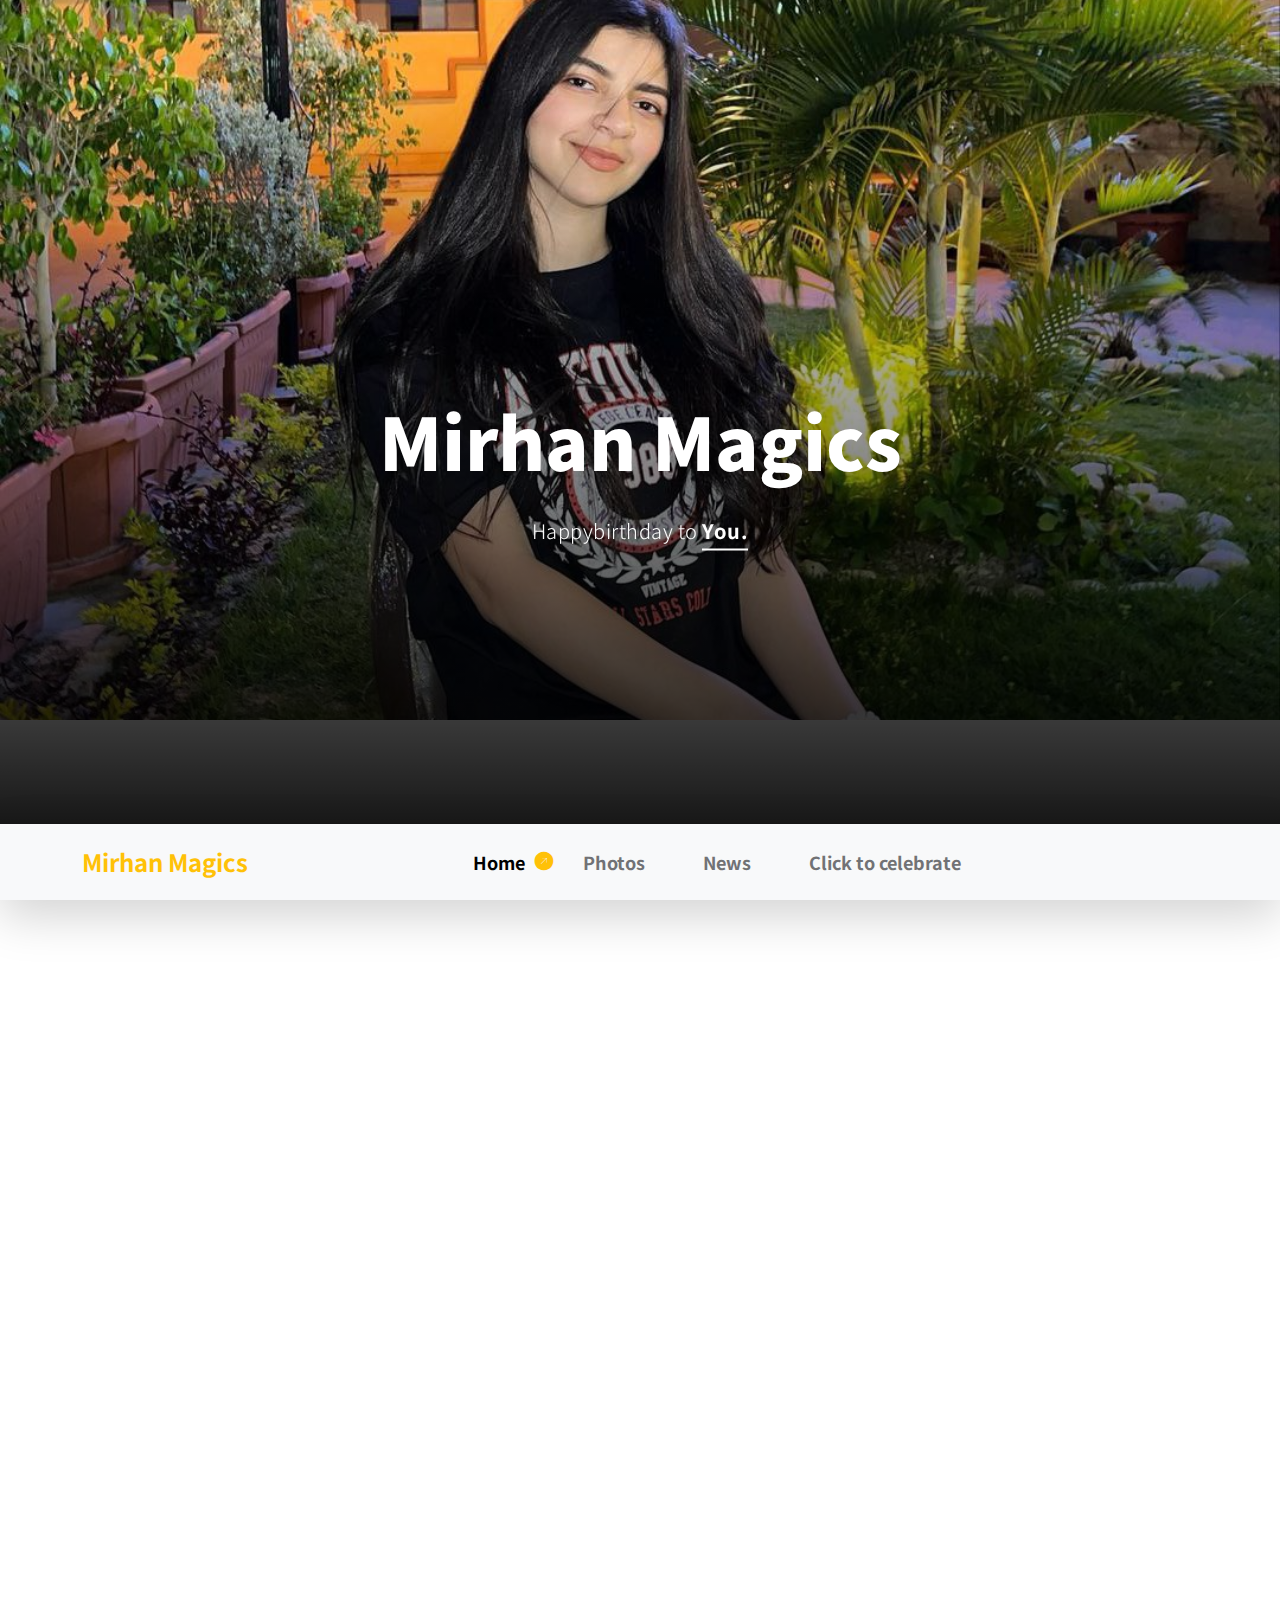
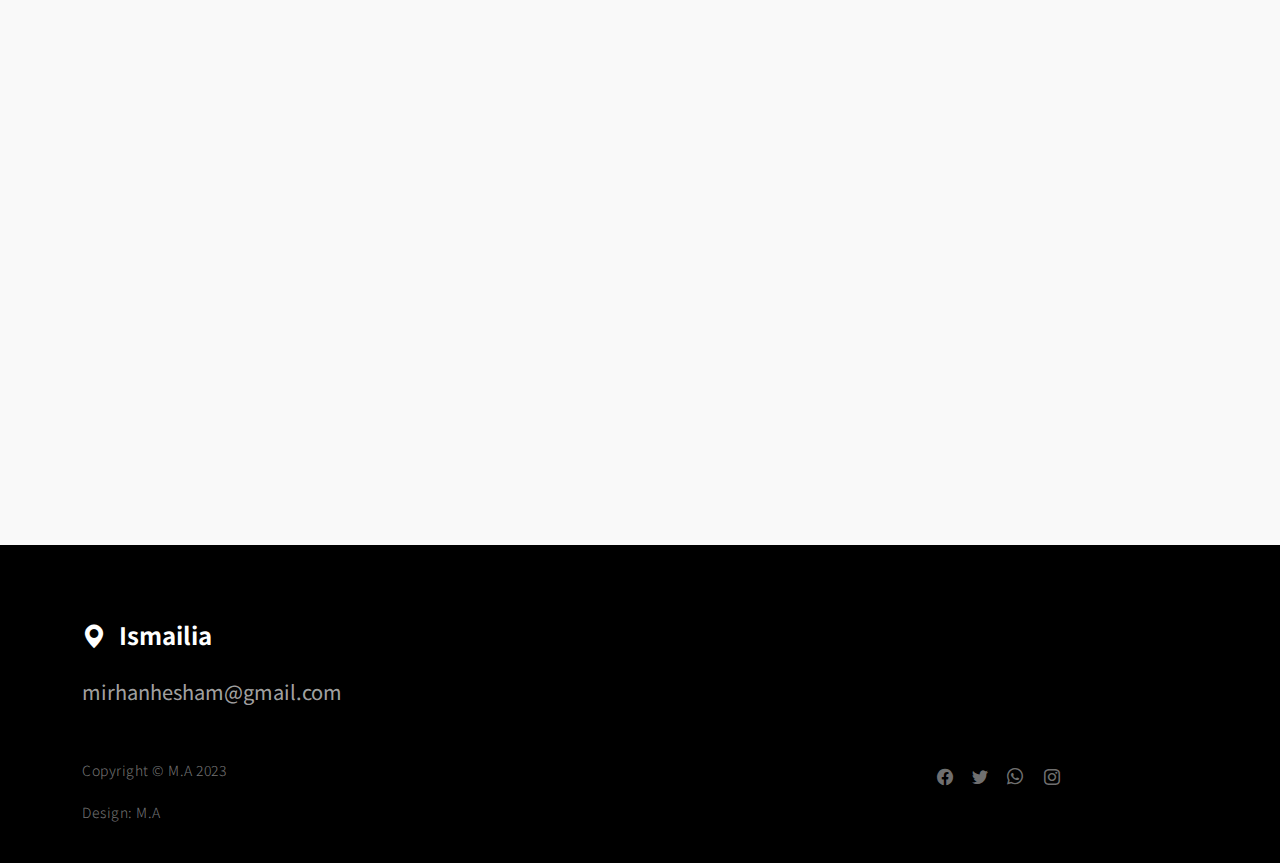
<file: index.html>
<!doctype html>
<html lang="en">
    <head>
        <meta charset="utf-8">
        <meta name="viewport" content="width=device-width, initial-scale=1">

        <meta name="description" content="">
        <meta name="author" content="M.A">

        <title>Mirhan Hesham</title>
        <link rel="website icon" type="jpg" href="images/10.jpg">

        <!-- CSS FILES -->
        <link rel="preconnect" href="https://fonts.googleapis.com">

        <link rel="preconnect" href="https://fonts.gstatic.com" crossorigin>
        
        <link href="https://fonts.googleapis.com/css2?family=Noto+Sans+JP:wght@100;300;400;700;900&display=swap" rel="stylesheet">

        <link href="css/bootstrap.min.css" rel="stylesheet">
        <link href="css/bootstrap-icons.css" rel="stylesheet">

        <link rel="stylesheet" href="css/magnific-popup.css">

        <link href="css/aos.css" rel="stylesheet">

        <link href="css/templatemo-nomad-force.css" rel="stylesheet">
    </head>
    
    <body>
    
        <main>

            <section class="hero" id="hero">
                <div class="heroText">
                    <h1 class="text-white mt-5 mb-lg-4" data-aos="zoom-in" data-aos-delay="800">
                        Mirhan Magics
                    </h1>

                    <p class="text-secondary-white-color" data-aos="fade-up" data-aos-delay="1000">
                        Happybirthday to <strong class="custom-underline">You.</strong>
                    </p>
                </div>

                <div class="videoWrapper">
                    <video autoplay="" loop="" muted="" class="custom-video" poster="images/1.jpg" style="height:100%;">
                        Your browser does not support the video tag.
                    </video>
                </div>

                <div class="overlay"></div>
            </section>

            <nav class="navbar navbar-expand-lg bg-light shadow-lg">
                <div class="container">
                    <a class="navbar-brand" href="index.html">
                        <strong>Mirhan Magics</strong>
                    </a>

                    <button class="navbar-toggler" type="button" data-bs-toggle="collapse" data-bs-target="#navbarNav" aria-controls="navbarNav" aria-expanded="false" aria-label="Toggle navigation">
                        <span class="navbar-toggler-icon"></span>
                    </button>

                    <div class="collapse navbar-collapse" id="navbarNav">
                        <ul class="navbar-nav mx-auto">
                            <li class="nav-item active">
                                <a class="nav-link" href="#hero">Home</a>
                            </li>



                            <li class="nav-item">
                                <a class="nav-link" href="#portfolio">Photos</a>
                            </li>

                            <li class="nav-item">
                                <a class="nav-link" href="#news">News</a>
                            </li>
                            <li class="nav-item">
                                <a class="nav-link" href="login.html">Click to celebrate</a>
                            </li>
                        </ul>
                    </div>
                </div>
            </nav>
            <section class="section-padding" id="portfolio">
                <div class="container">
                    <div class="row">

                        <div class="col-12">
                            <h2 class="mb-5 text-center" data-aos="fade-up">Photos</h2>
                        </div>

                        <div class="col-lg-6 col-12">
                            <div class="portfolio-thumb mb-5" data-aos="fade-up">
                                <a href="#" class="image-popup">
                                    <img src="images/2.jpg" class="img-fluid portfolio-image" alt="">
                                </a>

                                <div class="portfolio-info">                     
                                    <h4 class="portfolio-title mb-0">✨</h4>
                                </div>
                            </div> 

                            <div class="portfolio-thumb" data-aos="fade-up">
                                <a href="#" class="image-popup">
                                    <img src="images/3.jpg" class="img-fluid portfolio-image" alt="">
                                </a>

                                <div class="portfolio-info">                     
                                    <h4 class="portfolio-title mb-0">🫰🏻</h4>
                                </div>
                            </div> 
                        </div>

                        <div class="col-lg-6 col-12">
                            <div class="portfolio-thumb mt-5 mt-lg-0 mb-5" data-aos="fade-up">
                                <a href="#" class="image-popup">
                                    <img src="images/4.jpg" class="img-fluid portfolio-image" alt="">
                                </a>

                                <div class="portfolio-info">                     
                                    <h4 class="portfolio-title mb-0">🫰🏻</h4>
                                </div>
                            </div> 

                            <div class="portfolio-thumb" data-aos="fade-up">
                                <a href="#" class="image-popup">
                                    <img src="images/6.jpg" class="img-fluid portfolio-image" alt="">
                                </a>

                                <div class="portfolio-info">                     
                                    <h4 class="portfolio-title mb-0">🖤</h4>
                                </div>
                            </div> 
                        </div>

                    </div>
                </div>
            </section>

            <section class="news section-padding" id="news">
                <div class="container">
                    <div class="row">

                        <div class="col-12">
                            <h2 class="mb-5 text-center" data-aos="fade-up">News</h2>
                        </div>

                        <div class="col-lg-6 col-12 mb-5 mb-lg-0">
                            <div class="news-thumb" data-aos="fade-up">
                                <a href="#" class="news-image-hover news-image-hover-warning">
                                    <img src="images/5.jpg" class="img-fluid large-news-image news-image" alt="">
                                </a>                                
                                <div class="news-text-info">

                                    <span class="text-muted">30Jan, 2020</span>
                                </div>
                            </div> 
                        </div>

                        <div class="col-lg-6 col-12">
                            <div class="news-thumb news-two-column d-flex flex-column flex-lg-row" data-aos="fade-up">
                                <div class="news-top w-100">
                                    
                                    <a href="#" class="news-image-hover news-image-hover-primary">
                                        <img src="images/7.jpg" class="img-fluid news-image" alt="">
                                    </a>

                                    <div class="news-category bg-primary text-white">Events</div>
                                </div>
                                
                                <div class="news-bottom w-100">
                                    <div class="news-text-info">

                                        <div class="d-flex flex-wrap">
                                            <span class="text-muted me-2">
                                                <i class="bi-geo-alt-fill me-1 mb-2 mb-lg-0"></i>
                                                Virginia Tech College of Engineering,
                                            </span>

                                            <span class="text-muted">5Jan, 2020</span>
                                        </div>
                                    </div>
                                </div>
                            </div> 

                            <div class="news-thumb news-two-column d-flex flex-column flex-lg-row" data-aos="fade-up">
                                <div class="news-top w-100" data-aos="fade-up">
                                    
                                    <a href="#" class="news-image-hover news-image-hover-success">
                                        <img src="images/9.jpg" class="img-fluid news-image" alt="">
                                    </a>

                                    <div class="news-category bg-success text-white">News</div>
                                </div>
                                
                                <div class="news-bottom w-100">
                                    <div class="news-text-info">
                                        <span class="text-muted">6Aug, 2019</span>
                                    </div>
                                </div>
                            </div> 
                        </div>

                    </div>
                </div>
            </section>
        </main>

        <footer class="site-footer">
            <div class="container">
                <div class="row">

                    <div class="col-12">
                        <h5 class="text-white">
                            <i class="bi-geo-alt-fill me-2"></i>
                            Ismailia
                        </h5>

                        <a href="#" class="custom-link mt-3 mb-5">
                            mirhanhesham@gmail.com
                        </a>
                    </div>

                    <div class="col-6">
                        <p class="copyright-text mb-0">Copyright © M.A 2023 
                        
                        <br><br>Design: <a href="#" target="_parent">M.A</a></p>
                    
                    </div>

                    <div class="col-lg-3 col-5 ms-auto">
                        <ul class="social-icon">
                            <li><a href="https://www.facebook.com/merhan.hesham.1" class="social-icon-link bi-facebook"></a></li>

                            <li><a href="#" class="social-icon-link bi-twitter"></a></li>

                            <li><a href="+201003106587" class="social-icon-link bi-whatsapp"></a></li>

                            <li><a href="https://www.instagram.com/mirhan_hesham/" class="social-icon-link bi-instagram"></a></li>
                        </ul>
                    </div>

                </div>
            </section>
        </footer>

        <!-- JAVASCRIPT FILES -->
        <script src="js/jquery.min.js"></script>
        <script src="js/bootstrap.bundle.min.js"></script>
        <script src="js/jquery.sticky.js"></script>
        <script src="js/aos.js"></script>
        <script src="js/jquery.magnific-popup.min.js"></script>
        <script src="js/magnific-popup-options.js"></script>
        <script src="js/scrollspy.min.js"></script>
        <script src="js/custom.js"></script>

    </body>
</html>
</file>
<file: css/templatemo-nomad-force.css>
/*

TemplateMo 567 Nomad Force

https://templatemo.com/tm-567-nomad-force

*/

/*---------------------------------------
  CUSTOM PROPERTIES ( VARIABLES )             
-----------------------------------------*/
:root {
  --white-color:                  #FFFFFF;
  --primary-color:                #ffc107;
  --section-bg-color:             #f9f9f9;
  --dark-color:                   #000000;
  --grey-color:                   #fcfeff;
  --text-secondary-white-color:   rgba(255, 255, 255, 0.98);
  --title-color:                  #565758;
  --p-color:                      #717275;

  --body-font-family:           'Noto Sans JP', sans-serif;

  --h1-font-size:               72px;
  --h2-font-size:               42px;
  --h3-font-size:               36px;
  --h4-font-size:               32px;
  --h5-font-size:               24px;
  --h6-font-size:               22px;
  --p-font-size:                20px;
  --copyright-text-font-size:   14px;
  --custom-link-font-size:      12px;

  --font-weight-light:          300;
  --font-weight-normal:         400;
  --font-weight-bold:           700;
  --font-weight-black:          900;
}

body,
html {
  height: 100%;
}

body {
    background: var(--white-color);
    font-family: var(--body-font-family);    
    position: relative;
}

/*---------------------------------------
  TYPOGRAPHY               
-----------------------------------------*/

h2,
h3,
h4,
h5,
h6 {
  color: var(--dark-color);
  line-height: inherit;
}

h1,
h2,
h3,
h4,
h5,
h6 {
  font-weight: var(--font-weight-bold);
}

h1,
h2 {
  font-weight: var(--font-weight-black);
}

h1 {
  font-size: var(--h1-font-size);
  line-height: normal;
}

h2 {
  font-size: var(--h2-font-size);
}

h3 {
  font-size: var(--h3-font-size);
}

h4 {
  font-size: var(--h4-font-size);
}

h5 {
  font-size: var(--h5-font-size);
}

h6 {
  font-size: var(--h6-font-size);
}

p {
  color: var(--p-color);
  font-size: var(--p-font-size);
  font-weight: var(--font-weight-light);
  letter-spacing: 0.5px;
}

.text-secondary-white-color {
  color: var(--text-secondary-white-color);
}

a, 
button {
  touch-action: manipulation;
  transition: all 0.3s;
}

a {
  color: var(--p-color);
  text-decoration: none;
}

a:hover {
  color: var(--primary-color);
}

::selection {
  background: var(--dark-color);
  color: var(--white-color);
}

.custom-underline {
  border-bottom: 2px solid var(--white-color);
  color: var(--white-color);
  padding-bottom: 4px;
}

.videoWrapper {
  position: relative;
  padding-bottom: 56.25%; /* 16:9 */
  height: 0;
  z-index: -100;
}

.custom-video {
  position: absolute;
  top: 0;
  left: 0;
  width: 100%;
  height: 100%;
}

.overlay {
  background: linear-gradient(to top, #000, transparent 90%);
  position: absolute;
  top: 0;
  right: 0;
  bottom: 0;
  left: 0;
}

/*---------------------------------------
  CUSTOM LINK               
-----------------------------------------*/
.custom-links {
  max-width: 230px;
}

.custom-link {
  position: relative;
  overflow: hidden;
  z-index: 1;
  display: inline-block;
  transition: all .3s cubic-bezier(.645,.045,.355,1);
}

.custom-link::after {
  content: "";
  width: 0;
  height: 2px;
  bottom: 0;
  position: absolute;
  left: auto;
  right: 0;
  z-index: -1;
  transition: width .6s cubic-bezier(.25,.8,.25,1) 0s;
  background: currentColor;
}

.custom-link:hover::after {
  width: 100%;
  left: 0;
  right: auto;
}

.custom-link:hover,
.custom-link:hover::after {
  color: var(--white-color);
}

b,
strong {
  font-weight: var(--font-weight-bold);
}

/*---------------------------------------
  NAVIGATION               
-----------------------------------------*/

.navbar {
  z-index: 9;
  right: 0;
  left: 0;
  padding-top: 15px;
  padding-bottom: 15px;
}

.navbar-brand {
  color: var(--primary-color);
  font-size: 24px;
  font-weight: var(--font-weight-bold);
}

.navbar-expand-lg .navbar-nav .nav-link {
  padding-right: 15px;
  padding-left: 15px;
}

.navbar-nav .nav-link::after {
  content: "\f140";
  font-family: bootstrap-icons;
  display: inline-block;
  margin-left: 10px;
  color: var(--primary-color);
  opacity: 0;
  -webkit-transition: opacity 0.3s, -webkit-transform 0.3s;
  -moz-transition: opacity 0.3s, -moz-transform 0.3s;
  transition: opacity 0.3s, transform 0.3s;
  -webkit-transform: translateY(10px);
  -moz-transform: translateY(10px);
  transform: translateY(10px);
}

.navbar-nav .nav-link:hover::after {
  opacity: 1;
  -webkit-transform: translateY(0px);
  -moz-transform: translateY(0px);
  transform: translateY(0px);
}

.navbar-nav .nav-link {
  color: var(--p-color);
  font-size: 18px;
  font-weight: var(--font-weight-bold);
  position: relative;
}

.navbar-nav .nav-link:hover::after,
.navbar-nav .nav-item.active .nav-link::after {
  color: var(--primary-color);
  opacity: 1;
  -webkit-transform: translateY(0px);
  -moz-transform: translateY(0px);
  transform: translateY(0px);
}

.navbar-nav .nav-item.active .nav-link,
.nav-link:focus, 
.nav-link:hover {
  color: var(--dark-color);
}

.nav-link:focus {
  color: var(--p-color);
}

.navbar-toggler {
  border: 0;
  padding: 0;
  cursor: pointer;
  margin: 0;
  width: 30px;
  height: 35px;
  outline: none;
}

.navbar-toggler:focus {
  outline: none;
  box-shadow: none;
}

.navbar-toggler[aria-expanded="true"] .navbar-toggler-icon {
  background: transparent;
}

.navbar-toggler[aria-expanded="true"] .navbar-toggler-icon:before,
.navbar-toggler[aria-expanded="true"] .navbar-toggler-icon:after {
  transition: top 300ms 50ms ease, -webkit-transform 300ms 350ms ease;
  transition: top 300ms 50ms ease, transform 300ms 350ms ease;
  transition: top 300ms 50ms ease, transform 300ms 350ms ease, -webkit-transform 300ms 350ms ease;
  top: 0;
}

.navbar-toggler[aria-expanded="true"] .navbar-toggler-icon:before {
  transform: rotate(45deg);
}

.navbar-toggler[aria-expanded="true"] .navbar-toggler-icon:after {
  transform: rotate(-45deg);
}

.navbar-toggler .navbar-toggler-icon {
  background: var(--dark-color);
  transition: background 10ms 300ms ease;
  display: block;
  width: 30px;
  height: 2px;
  position: relative;
}

.navbar-toggler .navbar-toggler-icon:before,
.navbar-toggler .navbar-toggler-icon:after {
  transition: top 300ms 350ms ease, -webkit-transform 300ms 50ms ease;
  transition: top 300ms 350ms ease, transform 300ms 50ms ease;
  transition: top 300ms 350ms ease, transform 300ms 50ms ease, -webkit-transform 300ms 50ms ease;
  position: absolute;
  right: 0;
  left: 0;
  background: var(--dark-color);
  width: 30px;
  height: 2px;
  content: '';
}

.navbar-toggler .navbar-toggler-icon:before {
  top: -8px;
}

.navbar-toggler .navbar-toggler-icon:after {
  top: 8px;
}

/*---------------------------------------
  HERO              
-----------------------------------------*/
.hero {
  position: relative;
  overflow: hidden;
}

@media screen and (min-width: 992px) {
  .hero {
    height: 100vh;
  }

  .custom-video,
  .news-detail-image {
    object-fit: cover;
    width: 100vw;
    height: 100vh;
  }

  .sticky-wrapper {
    position: relative;
    bottom: 76px;
  }
}

.heroText {
  position: absolute;
  z-index: 9;
  top: 50%;
  left: 50%;
  transform: translate(-50%, -50%);
  width: 85%;
  text-align: center;
}

/*---------------------------------------
  ABOUT & TEAM MEMBERS               
-----------------------------------------*/
.about-image,
.team-image {
  width: 100%;
  height: 100%;
  max-height: 635px;
  min-height: 475px;
  object-fit: cover;
}

.team-thumb {
  background: var(--white-color);
  position: absolute;
  bottom: 0;
  right: 0;
  width: 65%;
  padding: 22px 32px 32px 32px;
}

.carousel-control-next, 
.carousel-control-prev {
  top: auto;
  bottom: 2.5rem;
}

.carousel-control-prev {
  right: 4rem;
  left: auto;
}

.carousel-control-next-icon, 
.carousel-control-prev-icon {
  background-color: var(--dark-color);
  background-size: 50% 50%;
  border-radius: 100px;
  width: 3rem;
  height: 3rem;
}

/*---------------------------------------
  PORTFOLIO               
-----------------------------------------*/
.portfolio-thumb {
  position: relative;
  overflow: hidden;
}

.portfolio-info {
  margin: 20px;
}

/*---------------------------------------
  NEWS & EVENTS               
-----------------------------------------*/

.news,
.related-news {
  background: var(--section-bg-color);
}

.news-thumb {
  position: relative;
}

.news-category {
  background: var(--white-color);
  position: absolute;
  z-index: 9;
  top: 0;
  left: 0;
  padding: 4px 12px;
  display: inline-block;
}

.news-text-info {
  margin: 0 20px;
}

.news-title {
  margin-top: 15px;
  margin-bottom: 15px;
}

.news-title-link {
  color: var(--title-color);
  display: inline-block;
}

.news-title-link:hover {
  color: var(--dark-color);
}

.portfolio-image,
.news-image {
  display: block;
  transition: transform 0.6s ease-out;
}

.news-image-hover {
  display: inline-block;
  position: relative;
  overflow: hidden;
  z-index: 1;
  transition: all .3s cubic-bezier(.645,.045,.355,1);
  padding-bottom: 4px;
  height: 100%;
}

.news-image-hover::after {
  content: "";
  width: 0;
  height: 4px;
  bottom: 0;
  position: absolute;
  left: auto;
  right: 0;
  z-index: -1;
  transition: width .6s cubic-bezier(.25,.8,.25,1) 0s;
  background: #198754;
}

.news-image-hover-warning::after {
  background: #ffc107;
}

.news-image-hover-primary::after {
  background: #0d6efd;
}

.news-image-hover-success::after {
  background: #198754;
}

.news-image-hover:hover::after {
  width: 100%;
  left: 0;
  right: auto;
  z-index: 9;
}

.image-popup:hover .portfolio-image,
.news-image-hover:hover .news-image {
  transform: scale(1.02);
}

.news-two-column {
  min-height: 199px;
  margin-bottom: 16px;
}

.news-two-column .news-image {
  width: 100%;
  height: 100%;
  object-fit: cover;
}

.social-share-link,
.social-share-link + span {
  color: rgba(255, 255, 255, 0.65);
}

/*---------------------------------------
  SECTION               
-----------------------------------------*/
.section-padding {
  padding-top: 7rem;
  padding-bottom: 7rem;
}

/*---------------------------------------
  CONTACT              
-----------------------------------------*/
.contact-info {
  padding: 40px;
}

.contact-form .form-control {
  border-radius: 0;
  font-weight: var(--font-weight-normal);
  padding-top: 12px;
  padding-bottom: 12px;
}

.contact-form button[type='submit'] {
  background: var(--dark-color);
  border: none;
  border-radius: 100px;
  color: var(--white-color);
  font-weight: var(--font-weight-bold);
  text-transform: uppercase;
  padding: 16px;
  transition: all 0.6s ease-out;
}

.contact-form button[type='submit']:hover {
  background: var(--primary-color);
}

.form-label {
  color: var(--p-color);
  font-weight: var(--font-weight-bold);
}

.map-iframe {
  display: block;
  filter: grayscale(100);
}

/*---------------------------------------
  SITE FOOTER               
-----------------------------------------*/
.site-footer {
  background: var(--dark-color);
  padding-top: 4.5rem;
  padding-bottom: 2.5rem;
}

.site-footer .custom-link {
  color: rgba(255, 255, 255, 0.65);
  font-size: var(--p-font-size);
}

.site-footer .custom-link:hover,
.site-footer .social-icon-link:hover {
  color: var(--white-color);
}

.copyright-text {
  color: rgba(255, 255, 255, 0.45);
  font-size: var(--copyright-text-font-size);
}

/*---------------------------------------
  SOCIAL ICON               
-----------------------------------------*/
.social-icon {
  margin: 0;
  padding: 0;
}

.social-icon li {
  list-style: none;
  display: inline-block;
  vertical-align: top;
}

.social-icon-link {
  color: rgba(255, 255, 255, 0.45);
  font-size: 1rem;
  display: inline-block;
  vertical-align: top;
  margin-top: 4px;
  margin-bottom: 4px;
  margin-right: 15px;
}

.social-icon-link:hover {
  color: var(--primary-color);
}

/*---------------------------------------
  RESPONSIVE STYLES               
-----------------------------------------*/
@media screen and (min-width: 1600px) {
  .news-two-column {
    min-height: 232.5px;
  }
}

@media screen and (max-width: 991px) {
  h1 {
    font-size: 48px;
  }

  h2 {
    font-size: 36px;
  }

  h3 {
    font-size: 32px;
  }

  h4 {
    font-size: 28px;
  }

  h5 {
    font-size: 20px;
  }

  h6 {
    font-size: 18px;
  }

  .navbar {
    padding-top: 10px;
    padding-bottom: 10px;
  }

  .section-padding {
    padding-top: 6rem;
    padding-bottom: 6rem;
  }

  .team-thumb {
    left: 0;
    width: auto;
  }

  .news-two-column {
    height: auto !important;
    min-height: inherit;
  }

  .news .col-12 .news-two-column:first-child {
    margin-bottom: 38px;
  }
}

@media screen and (max-width: 767px) {
  .news-detail-title {
    font-size: 36px;
  }
}

@media screen and (max-width: 360px) {
  h1 {
    font-size: 32px;
  }

  .heroText p {
    font-size: 14px;
  }
}

@media screen and (max-width: 359px) {
  .news-detail-title {
    font-size: 22px;
  }
}
</file>
